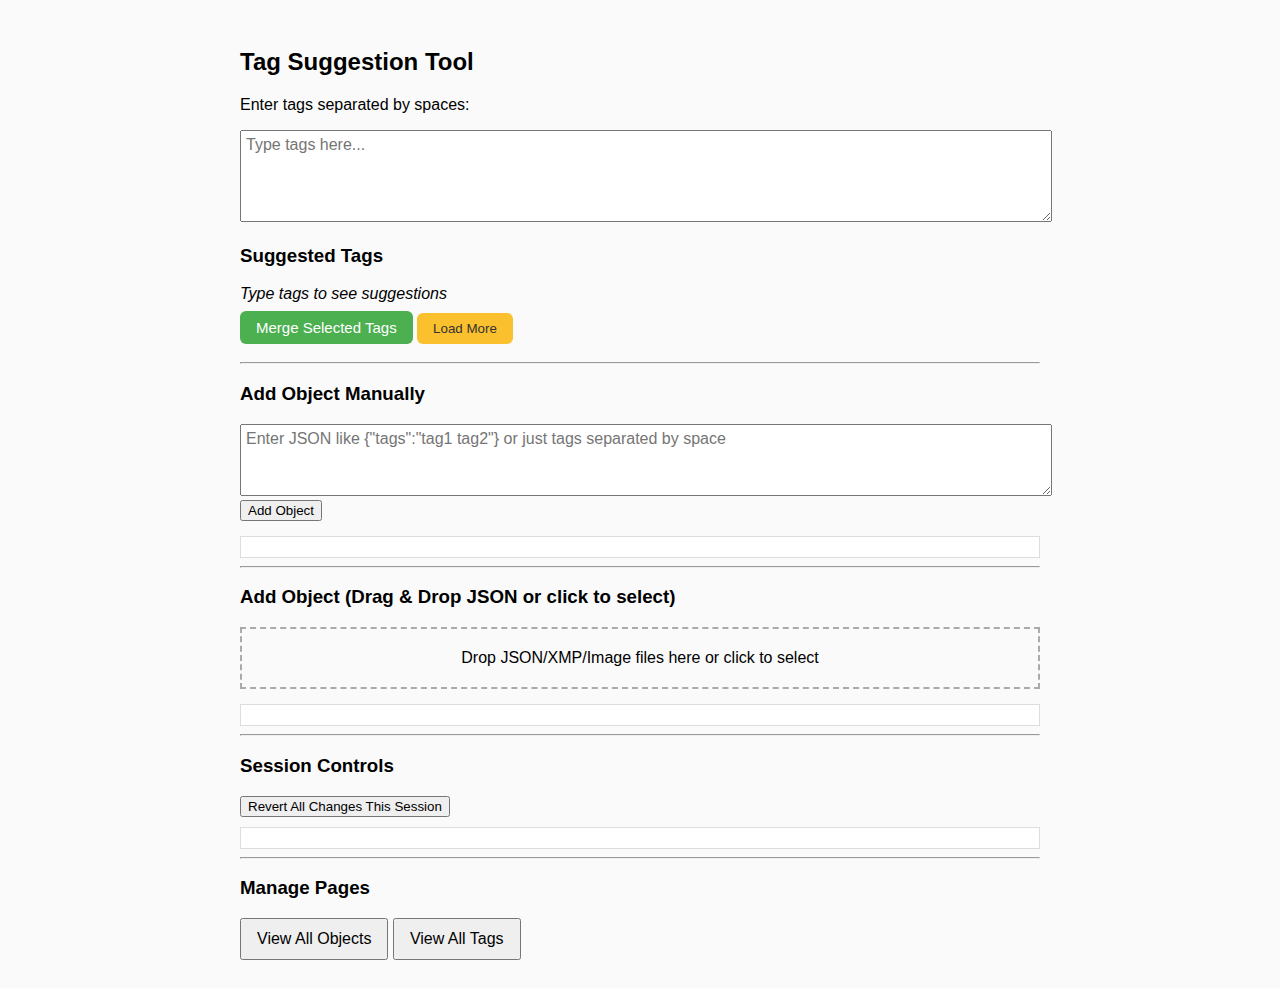
<file: templates/index.html>
<!DOCTYPE html>
<html>
<head>
<title>Tag Suggestion Tool</title>
<link rel="stylesheet" href="/static/css/main.css">
</head>
<body>
<div class="container">
<h2>Tag Suggestion Tool</h2>
<p>Enter tags separated by spaces:</p>
<textarea id="tags" placeholder="Type tags here..."></textarea>

<div id="suggestion_container">
    <h3>Suggested Tags</h3>
    <div id="suggestions_list"></div>
    <button id="merge_button" onclick="mergeSelectedTags()">Merge Selected Tags</button>
    <button id="load_more_button" onclick="loadMoreSuggestions()">Load More</button>
</div>

<hr>
<h3>Add Object Manually</h3>
<textarea id="manual_object" placeholder='Enter JSON like {"tags":"tag1 tag2"} or just tags separated by space' style="height:60px;"></textarea>
<button onclick="addManualObject()">Add Object</button>
<div id="manual_output"></div>

<hr>
<h3>Add Object (Drag & Drop JSON or click to select)</h3>
<div id="drop_area">Drop JSON/XMP/Image files here or click to select</div>
<input type="file" id="file_input" multiple accept=".json,.xmp,.png,.jpg,.jpeg,.gif,.bmp" style="display:none;">
<div id="drop_output"></div>
<div id="progress-container"><div id="progress-bar">0%</div></div>

<hr>
<h3>Session Controls</h3>
<button onclick="revertSession()">Revert All Changes This Session</button>
<div id="session_output" style="margin-top:10px;"></div>

<hr>
<h3>Manage Pages</h3>
<button onclick="window.location.href='/all_objects'" style="padding:10px 15px; font-size:16px;">View All Objects</button>
<button onclick="window.location.href='/all_tags'" style="padding:10px 15px; font-size:16px;">View All Tags</button>

</div>

<script src="/static/js/main.js"></script>
</body>
</html>
</file>
<file: static/css/main.css>
/* Global font */
body, textarea, button, .suggestion-chip {
    font-family: 'Inter', 'Roboto', sans-serif;
}

/* Basic layout */
body {
    padding: 20px;
    background: #fafafa;
}

.container {
    max-width: 800px;
    margin: auto;
}

textarea {
    width: 100%;
    height: 80px;
    font-size: 16px;
    padding: 5px;
}

/* Buttons */
button {
    cursor: pointer;
}

/* Output boxes */
#drop_output, #manual_output, #session_output {
    margin-top: 15px;
    padding: 10px;
    background: white;
    border: 1px solid #ddd;
    white-space: pre-wrap;
}

/* Drag & drop area */
#drop_area {
    border: 2px dashed #aaa;
    padding: 20px;
    text-align: center;
    cursor: pointer;
    margin-top: 10px;
}

/* Progress bar */
#progress-container {
    margin-top: 10px;
    width: 100%;
    background: #eee;
    border-radius: 5px;
    overflow: hidden;
    display: none;
}

#progress-bar {
    width: 0%;
    height: 20px;
    background: green;
    text-align: center;
    color: white;
    line-height: 20px;
}

/* Suggestions container */
#suggestion_container {
    margin-top: 15px;
    position: relative;
}

/* Merge button inside suggestions */
#merge_button {
    padding: 8px 16px;
    background: #4CAF50;
    color: white;
    border: none;
    border-radius: 6px;
    cursor: pointer;
    font-size: 15px;
    margin-bottom: 10px;
    display: inline-block;
}

#merge_button:hover {
    background: #45a049;
}

/* Suggestion chips */
.suggestion-chip {
    display: inline-flex;
    align-items: center;
    padding: 6px 10px;
    margin: 4px 4px 6px 0;
    border-radius: 6px;
    background: #1976d2;
    color: white;
    cursor: pointer;
    font-size: 14px;
    transition: all 0.25s ease;
    position: relative;
}

.suggestion-chip.selected {
    background: #115293;
}

.suggestion-chip.synonym::after {
    content: '•';
    margin-left: 6px;
    color: #a5d6a7;
    font-weight: bold;
}

/* Loading overlay */
#suggestion_container.loading::before {
    content: '';
    position: absolute;
    top: 0; left: 0; right: 0; bottom: 0;
    background: rgba(255,255,255,0.6);
    z-index: 1000;
}

.suggestion-chip.moved-up {
    background-color: #fff9c4; /* Light yellow */
}


/* Load More button */
#load_more_button {
    padding: 8px 16px;
    background: #fbc02d;
    color: #333;
    border: none;
    border-radius: 6px;
    cursor: pointer;
    margin-top: 10px;
}

#load_more_button:hover {
    background: #f9a825;
}
</file>
